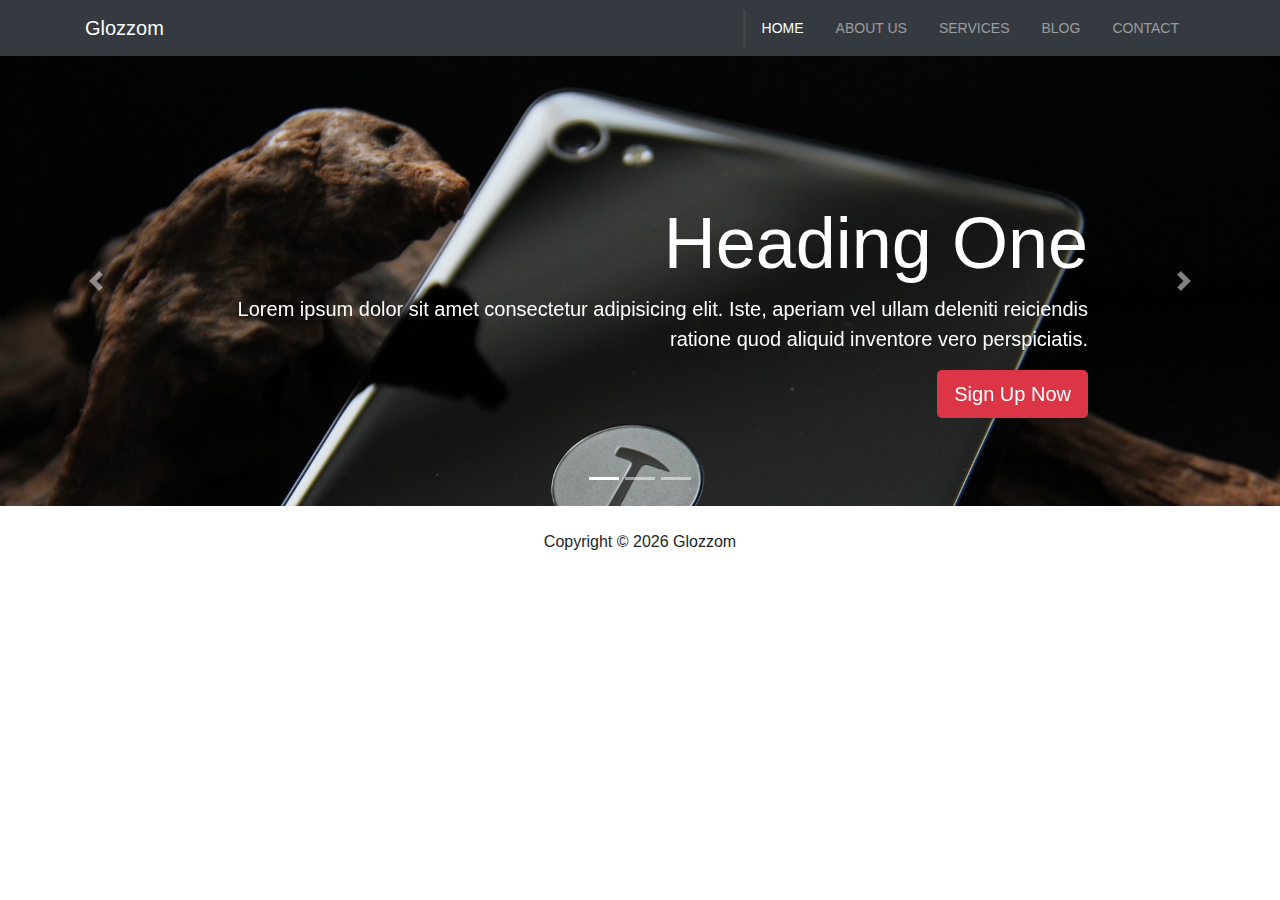
<file: Server/glozzo-starter/glozzo-starter/index.html>
<!DOCTYPE html>
<html lang="en">

<head>
  <meta charset="UTF-8">
  <meta name="viewport" content="width=device-width, initial-scale=1.0">
  <meta http-equiv="X-UA-Compatible" content="ie=edge">
  <link rel="stylesheet" href="vendors/css/all.css">
  <link rel="stylesheet" href="vendors/bootstrap.css">
  <link rel="stylesheet" href="css/style.css">
  <title>Bootstrap Theme</title>
</head>

<body>
  <nav class="navbar navbar-expand-sm navbar-dark bg-dark">
    <div class="container">
      <a href="index.html" class="navbar-brand">Glozzom</a>
      <button class="navbar-toggler" data-toggle="collapse" data-target="#navbarCollapse">
        <span class="navbar-toggler-icon"></span>
      </button>
      <div class="collapse navbar-collapse" id="navbarCollapse">
        <ul class="navbar-nav ml-auto">
          <li class="nav-item active">
            <a href="index.html" class="nav-link">Home</a>
          </li>
          <li class="nav-item">
            <a href="about.html" class="nav-link">About Us</a>
          </li>
          <li class="nav-item">
            <a href="services.html" class="nav-link">Services</a>
          </li>
          <li class="nav-item">
            <a href="blog.html" class="nav-link">Blog</a>
          </li>
          <li class="nav-item">
            <a href="contact.html" class="nav-link">Contact</a>
          </li>
        </ul>
      </div>
    </div>
  </nav>


  <!-- SHOWCASE SLIDER -->
  <section id="showcase">
    <div id="myCarousel" class="carousel slide" data-ride="carousel">
      <ol class="carousel-indicators">
        <li data-target="#myCarousel" data-slide-to="0" class="active"></li>
        <li data-target="#myCarousel" data-slide-to="1"></li>
        <li data-target="#myCarousel" data-slide-to="2"></li>
      </ol>
      <div class="carousel-inner">
        <div class="carousel-item carousel-image-1 active">
          <div class="container">
            <div class="carousel-caption d-none d-sm-block text-right mb-5">
              <h1 class="display-3">Heading One</h1>
              <p class="lead">Lorem ipsum dolor sit amet consectetur adipisicing elit. Iste, aperiam vel ullam deleniti reiciendis ratione quod aliquid inventore vero perspiciatis.</p>
              <a href="#" class="btn btn-danger btn-lg">Sign Up Now</a>
            </div>
          </div>
        </div>

        <div class="carousel-item carousel-image-2">
          <div class="container">
            <div class="carousel-caption d-none d-sm-block mb-5">
              <h1 class="display-3">Heading Two</h1>
              <p class="lead">Lorem ipsum dolor sit amet consectetur adipisicing elit. Iste, aperiam vel ullam deleniti reiciendis ratione quod aliquid inventore vero perspiciatis.</p>
              <a href="#" class="btn btn-primary btn-lg">Learn More</a>
            </div>
          </div>
        </div>

        <div class="carousel-item carousel-image-3">
          <div class="container">
            <div class="carousel-caption d-none d-sm-block text-right mb-5">
              <h1 class="display-3">Heading Three</h1>
              <p class="lead">Lorem ipsum dolor sit amet consectetur adipisicing elit. Iste, aperiam vel ullam deleniti reiciendis ratione quod aliquid inventore vero perspiciatis.</p>
              <a href="#" class="btn btn-success btn-lg">Learn More</a>
            </div>
          </div>
        </div>
      </div>

      <a href="#myCarousel" data-slide="prev" class="carousel-control-prev">
        <span class="carousel-control-prev-icon"></span>
      </a>

      <a href="#myCarousel" data-slide="next" class="carousel-control-next">
        <span class="carousel-control-next-icon"></span>
      </a>
    </div>
  </section>


<!-- 


  Start below here
-->




  <!-- FOOTER -->
  <footer id="main-footer" class="text-center p-4">
    <div class="container">
      <div class="row">
        <div class="col">
          <p>Copyright &copy;
            <span id="year"></span> Glozzom</p>
        </div>
      </div>
    </div>
  </footer>


  <!-- VIDEO MODAL -->
  <div class="modal fade" id="videoModal">
    <div class="modal-dialog">
      <div class="modal-content">
        <div class="modal-body">
          <button class="close" data-dismiss="modal">
            <span>&times;</span>
          </button>
          <iframe src="" frameborder="0" height="350" width="100%" allowfullscreen></iframe>
        </div>
      </div>
    </div>
  </div>



  <script src="vendors/js/jquery.js"></script>
  <script src="vendors/js/popper.js"></script>
  <script src="vendors/js/bootstrap.js"></script>

  <script>
    // Get the current year for the copyright
    $('#year').text(new Date().getFullYear());

    // Configure Slider
    $('.carousel').carousel({
      interval: 6000,
      pause: 'hover'
    });

  </script>
</body>

</html>
</file>
<file: Server/glozzo-starter/glozzo-starter/css/style.css>
body {
  overflow-x: hidden;
}

.navbar .nav-link {
  font-size: 14px;
  text-transform: uppercase;
  padding-left: 1rem !important;
  padding-right: 1rem !important;
}

.navbar .nav-item.active {
  border-left: #444 3px solid;
}

.carousel-item {
  height: 450px;
}

.carousel-image-1 {
  background: url('../img/image1.jpg');
  background-size: cover;
}

.carousel-image-2 {
  background: url('../img/image2.jpg');
  background-size: cover;
}

.carousel-image-3 {
  background: url('../img/image3.jpg');
  background-size: cover;
}
</file>
